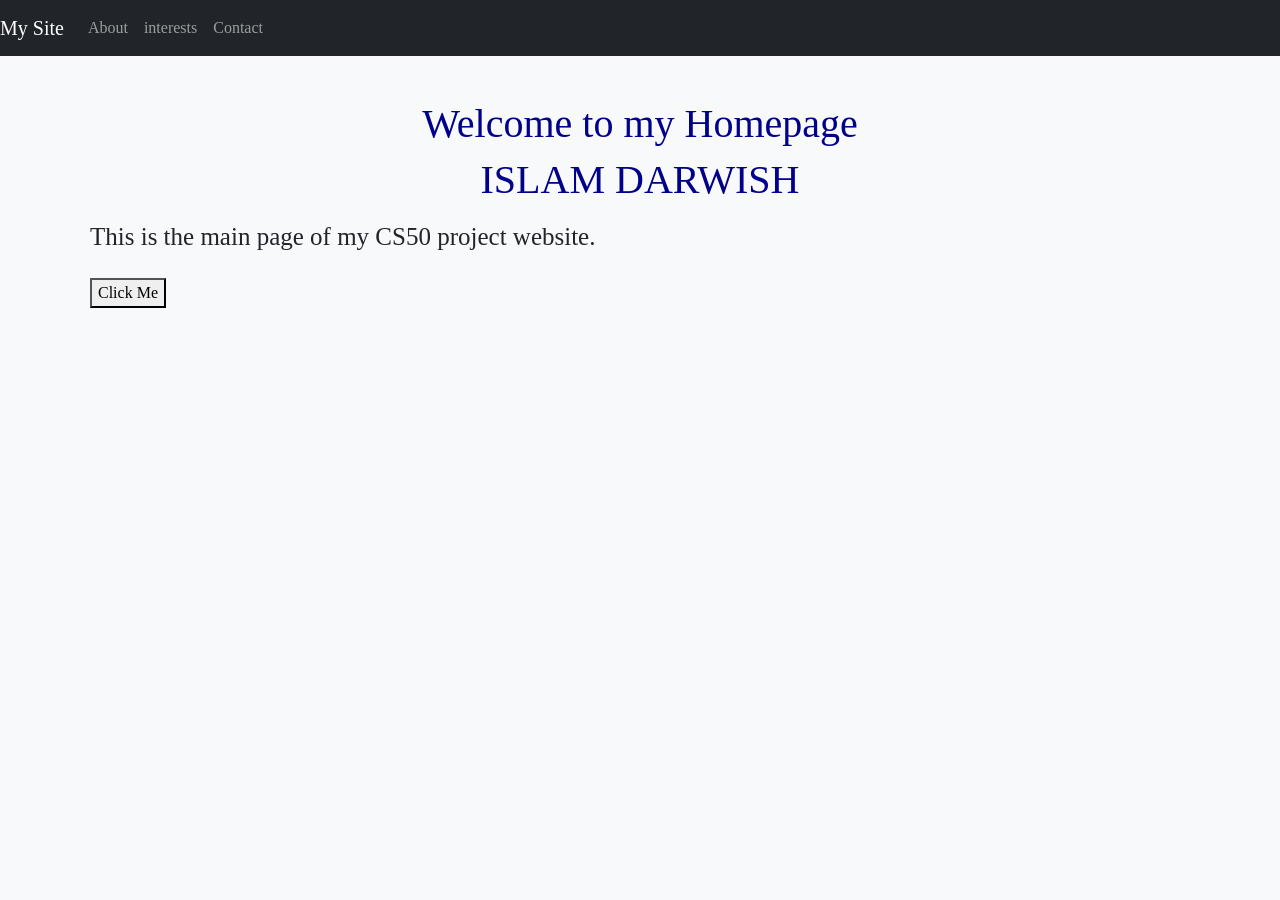
<file: index.html>
<!DOCTYPE html>

<html lang="en">

    <head>
        <meta charset="UTF-8">
        <meta name="viewport" content="width=device-width, initial-scale=1.0">
        <link href="https://cdn.jsdelivr.net/npm/bootstrap@5.3.3/dist/css/bootstrap.min.css" rel="stylesheet" integrity="sha384-QWTKZyjpPEjISv5WaRU9OFeRpok6YctnYmDr5pNlyT2bRjXh0JMhjY6hW+ALEwIH" crossorigin="anonymous">
        <script src="https://cdn.jsdelivr.net/npm/bootstrap@5.3.3/dist/js/bootstrap.bundle.min.js" integrity="sha384-YvpcrYf0tY3lHB60NNkmXc5s9fDVZLESaAA55NDzOxhy9GkcIdslK1eN7N6jIeHz" crossorigin="anonymous"></script>
        <link href="styles.css" rel="stylesheet">
        <title>My Webpage</title>
    </head>

    <body>
        <!-- Navigation -->
        <nav class="navbar navbar-expand-lg navbar-dark bg-dark">
            <a class="navbar-brand" href="index.html">My Site</a>
            <div class="navbar-nav">
                <a class="nav-link" href="about.html">About</a>
                <a class="nav-link" href="interests.html">interests</a>
                <a class="nav-link" href="contact.html">Contact</a>
            </div>
        </nav>
        <!-- Page Content -->
        <div class="container mt-4">
            <h1>Welcome to my Homepage</h1>
            <h1>ISLAM DARWISH</h1>
            <p>This is the main page of my CS50 project website.</p>
            <button onclick="alert('Thanks for visiting my site!')">Click Me</button>
        </div>
    </body>

</html>
</file>
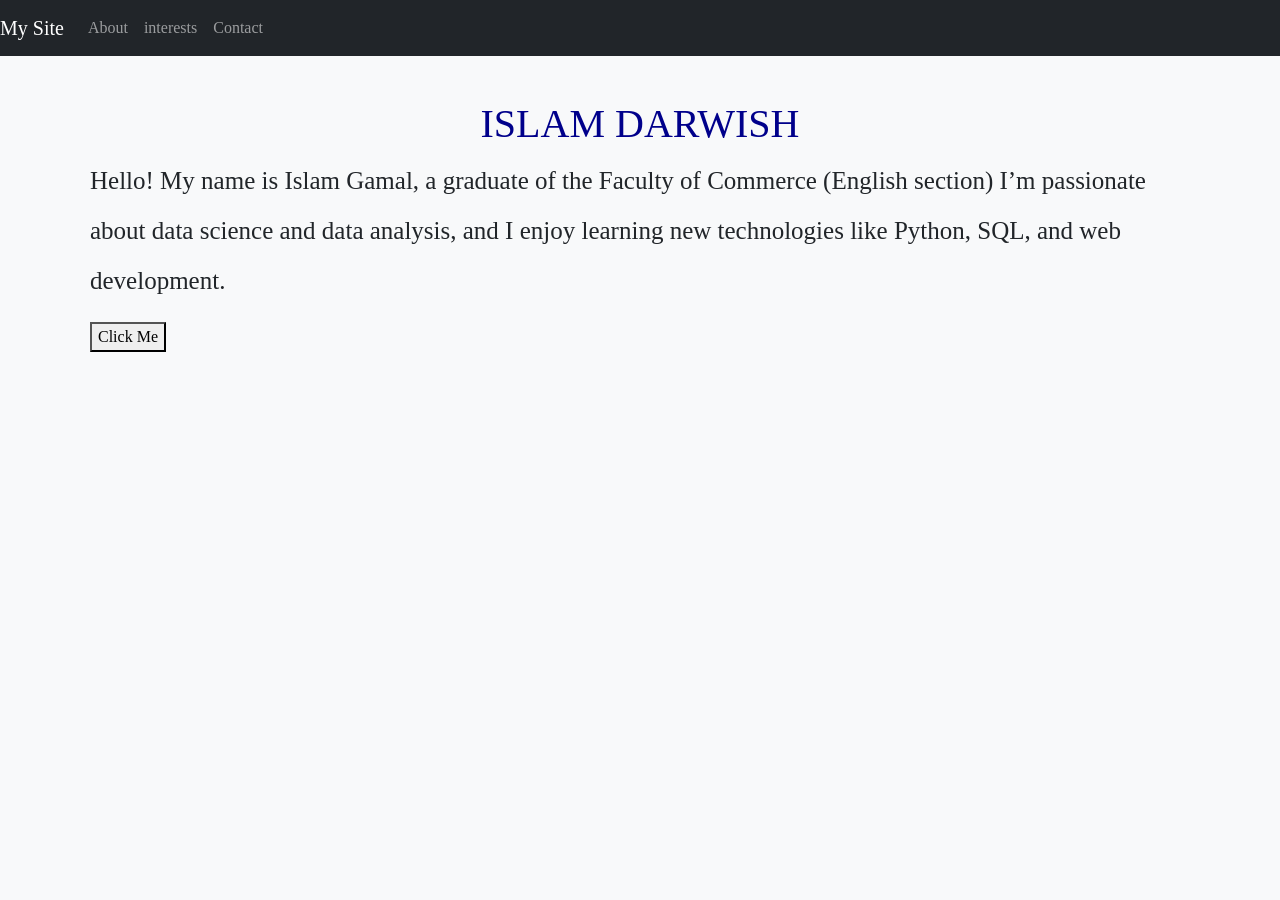
<file: about.html>
<!DOCTYPE html>

<html lang="en">

    <head>
        <meta charset="UTF-8">
        <meta name="viewport" content="width=device-width, initial-scale=1.0">
        <link href="https://cdn.jsdelivr.net/npm/bootstrap@5.3.3/dist/css/bootstrap.min.css" rel="stylesheet" integrity="sha384-QWTKZyjpPEjISv5WaRU9OFeRpok6YctnYmDr5pNlyT2bRjXh0JMhjY6hW+ALEwIH" crossorigin="anonymous">
        <script src="https://cdn.jsdelivr.net/npm/bootstrap@5.3.3/dist/js/bootstrap.bundle.min.js" integrity="sha384-YvpcrYf0tY3lHB60NNkmXc5s9fDVZLESaAA55NDzOxhy9GkcIdslK1eN7N6jIeHz" crossorigin="anonymous"></script>
        <link href="styles.css" rel="stylesheet">
        <title>About Me</title>
    </head>

    <body>
        <!-- Navigation -->
        <nav class="navbar navbar-expand-lg navbar-dark bg-dark">
            <a class="navbar-brand" href="index.html">My Site</a>
            <div class="navbar-nav">
                <a class="nav-link" href="about.html">About</a>
                <a class="nav-link" href="interests.html">interests</a>
                <a class="nav-link" href="contact.html">Contact</a>
            </div>
        </nav>
        <!-- Page Content -->
        <main class="container mt-4">
            <h1>ISLAM DARWISH</h1>
            <p>Hello! My name is Islam Gamal, a graduate of the Faculty of Commerce (English section) I’m passionate about data science and data analysis, and I enjoy learning new technologies like Python, SQL, and web development.</p>
            <button onclick="alert('Thanks for visiting my site!')">Click Me</button>
        </main>
    </body>

</html>
</file>
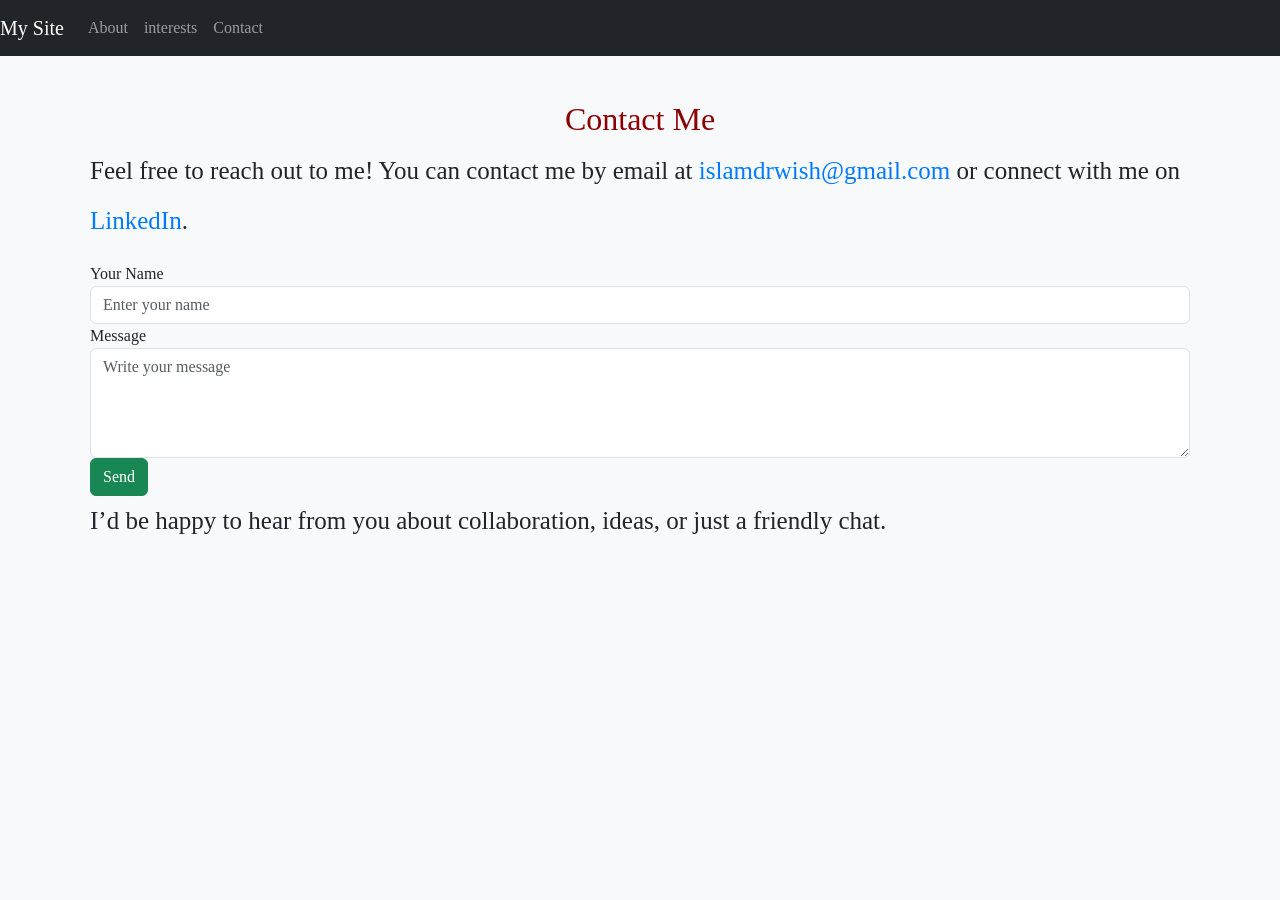
<file: contact.html>
<!DOCTYPE html>

<html lang="en">

    <head>
        <meta charset="UTF-8">
        <link href="https://cdn.jsdelivr.net/npm/bootstrap@5.3.3/dist/css/bootstrap.min.css" rel="stylesheet" integrity="sha384-QWTKZyjpPEjISv5WaRU9OFeRpok6YctnYmDr5pNlyT2bRjXh0JMhjY6hW+ALEwIH" crossorigin="anonymous">
        <script src="https://cdn.jsdelivr.net/npm/bootstrap@5.3.3/dist/js/bootstrap.bundle.min.js" integrity="sha384-YvpcrYf0tY3lHB60NNkmXc5s9fDVZLESaAA55NDzOxhy9GkcIdslK1eN7N6jIeHz" crossorigin="anonymous"></script>
        <link href="styles.css" rel="stylesheet">
        <title>My Webpage</title>
    </head>

    <body>
        <!-- Navigation -->
        <nav class="navbar navbar-expand-lg navbar-dark bg-dark">
            <a class="navbar-brand" href="index.html">My Site</a>
            <div class="navbar-nav">
                <a class="nav-link" href="about.html">About</a>
                <a class="nav-link" href="interests.html">interests</a>
                <a class="nav-link" href="contact.html">Contact</a>
            </div>
        </nav>
        <!-- Page Content -->
        <main class="container mt-4">
            <h2>Contact Me</h2>
            <p>
                Feel free to reach out to me! You can contact me by email at
                <a href="mailto:islamdrwish@gmail.com">islamdrwish@gmail.com</a>
                or connect with me on
                <a href="https://www.linkedin.com/in/islam-drwish-7sd99" target="_blank">LinkedIn</a>.
            </p>
            <form>
                <div class="form-group">
                    <label for="name">Your Name</label>
                    <input type="text" id="name" class="form-control" placeholder="Enter your name">
                </div>
                <div class="form-group">
                    <label for="message">Message</label>
                    <textarea id="message" class="form-control" rows="4" placeholder="Write your message"></textarea>
                </div>
                <button type="button" onclick="alert('Message sent!')" class="btn btn-success">Send</button>
            </form>
            <p>I’d be happy to hear from you about collaboration, ideas, or just a friendly chat.</p>
        </main>
    </body>

</html>
</file>
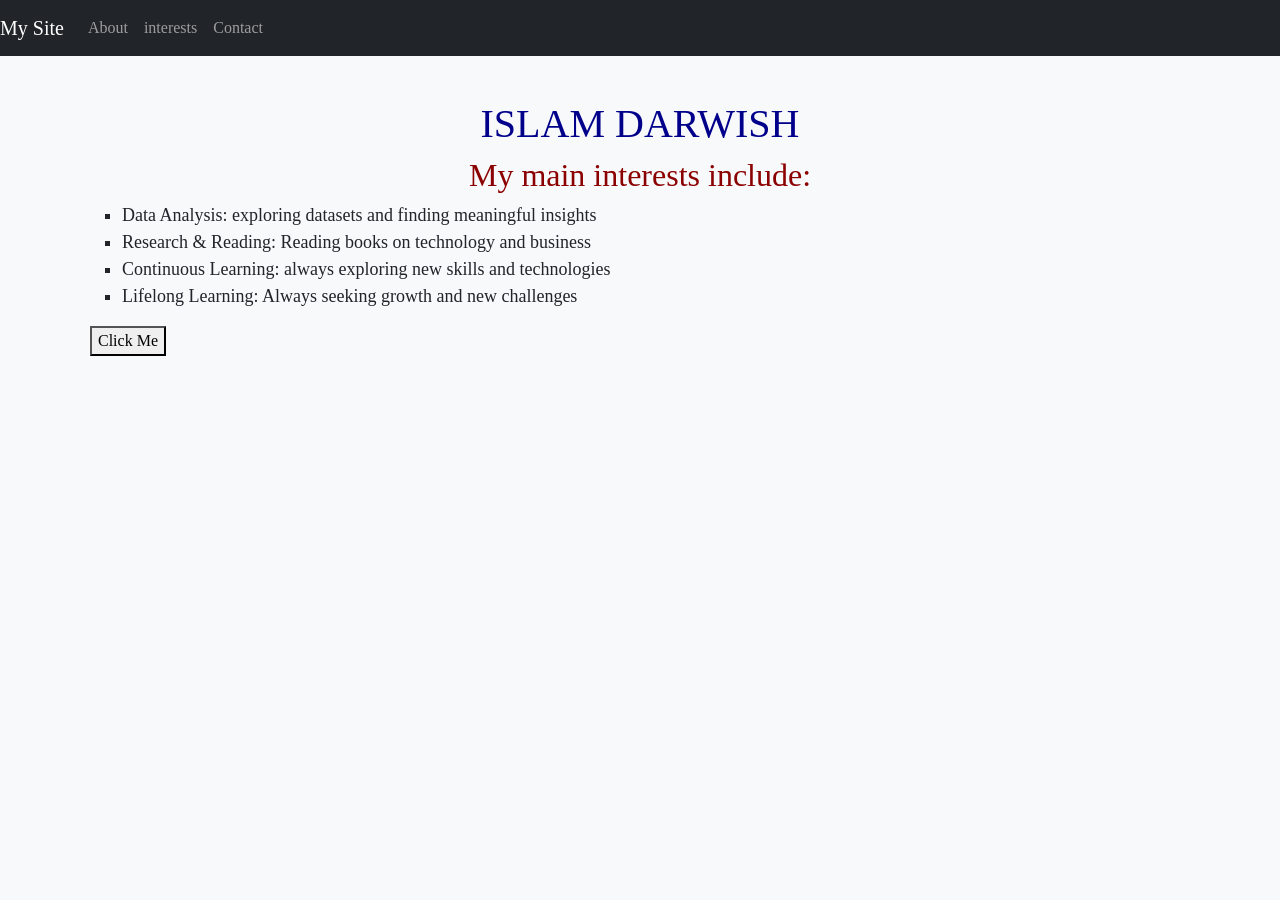
<file: interests.html>
<!DOCTYPE html>

<html lang="en">

    <head>
        <meta charset="UTF-8">
        <meta name="viewport" content="width=device-width, initial-scale=1.0">
        <link href="https://cdn.jsdelivr.net/npm/bootstrap@5.3.3/dist/css/bootstrap.min.css" rel="stylesheet" integrity="sha384-QWTKZyjpPEjISv5WaRU9OFeRpok6YctnYmDr5pNlyT2bRjXh0JMhjY6hW+ALEwIH" crossorigin="anonymous">
        <script src="https://cdn.jsdelivr.net/npm/bootstrap@5.3.3/dist/js/bootstrap.bundle.min.js" integrity="sha384-YvpcrYf0tY3lHB60NNkmXc5s9fDVZLESaAA55NDzOxhy9GkcIdslK1eN7N6jIeHz" crossorigin="anonymous"></script>
        <link href="styles.css" rel="stylesheet">
        <title>My Interests</title>
    </head>

    <body>
        <!-- Navigation -->
        <nav class="navbar navbar-expand-lg navbar-dark bg-dark">
            <a class="navbar-brand" href="index.html">My Site</a>
            <div class="navbar-nav">
                <a class="nav-link" href="about.html">About</a>
                <a class="nav-link" href="interests.html">interests</a>
                <a class="nav-link" href="contact.html">Contact</a>
            </div>
        </nav>
        <!-- Page Content -->
        <main class="container mt-4">
            <h1>ISLAM DARWISH</h1>
            <h2>My main interests include: </h2>
            <ul>
                <li>Data Analysis: exploring datasets and finding meaningful insights</li>
                <li>Research & Reading: Reading books on technology and business</li>
                <li>Continuous Learning: always exploring new skills and technologies</li>
                <li>Lifelong Learning: Always seeking growth and new challenges</li>
            </ul>
            <button onclick="alert('Thanks for visiting my site!')">Click Me</button>
        </main>
    </body>

</html>
</file>
<file: styles.css>
body {
    font-family: "Times New Roman", Times, serif;
    background-color: #f8f9fa;
}

h1 {
    color: darkblue;
    text-align: center;
}

h2 {
    color: darkred;
    text-align: center;
}

p {
    font-size: 25px;
    line-height: 2;
}

li {
    font-size: 18px;
    line-height: 1.5;
}


ul {
    list-style-type: square;
}

a {
    color: #007bff;
    text-decoration: none;
}

a:hover {
    text-decoration: underline;
}

.navbar {
    margin-bottom: 20px;
}

.container {
    padding: 20px;
}
</file>
